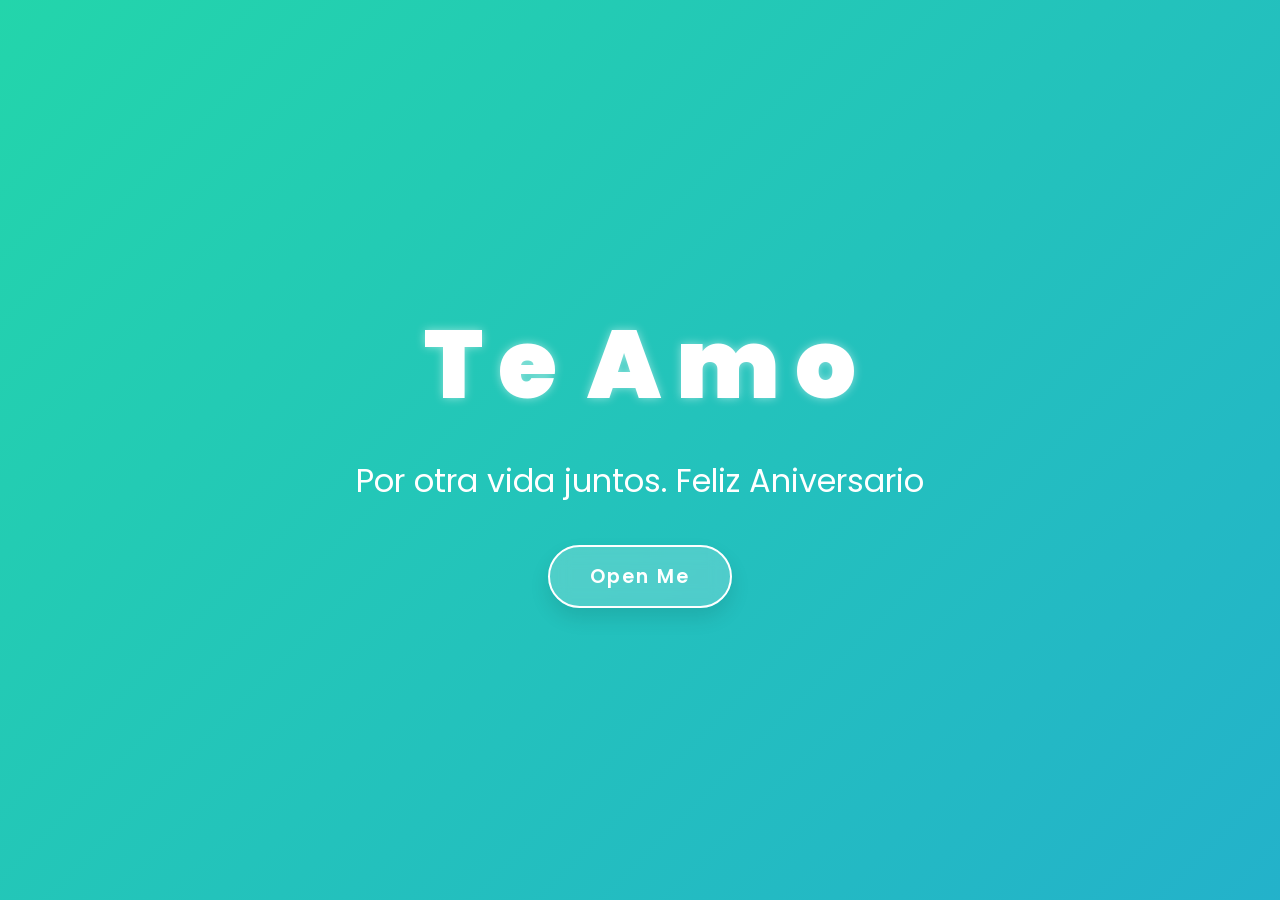
<file: index.html>
<!DOCTYPE html>
<html lang="es">
<head>
    <meta charset="UTF-8">
    <meta http-equiv="X-UA-Compatible" content="IE=edge">
    <meta name="viewport" content="width=device-width, initial-scale=1.0">
    <link rel="stylesheet" href="DATOS/css/style.css">
    <link rel="icon" href="DATOS/img/flowers.png" type="image/x-icon">
    <title>Feliz Aniversario</title>
</head>
<body>
    <div class="greetings">

        <span>T</span>
        <span>e</span>
        <span>   </span>
        <span>A</span>
        <span>m</span>
        <span>o</span>
    </div>
    <div class="greetings">
        <span></span>
        <span></span>
        <span></span>
        <span></span>
        <span></span>
        <span></span>
    </div>
    <div class="description">
        <span>Por otra vida juntos. Feliz Aniversario</span></span>
    </div>
    <div class="button">
        <button>
            <a href="DATOS/FLORES.html">Open Me</a>
        </button>
    </div>
</body>
</html>
</file>
<file: DATOS/css/style.css>
@import url('https://fonts.googleapis.com/css2?family=Poppins:ital,wght@0,500;1,900&family=Caveat:wght@700&display=swap');

* {
    margin: 0;
    padding: 0;
    box-sizing: border-box;
    font-family: 'Poppins', sans-serif;
}

body {
    color: white;
    width: 100%;
    height: 100vh;
    display: flex;
    flex-direction: column;
    align-items: center;
    justify-content: center;
    /* Fondo con degradado animado */
    background: linear-gradient(-45deg, #ee7752, #e73c7e, #23a6d5, #23d5ab);
    background-size: 400% 400%;
    animation: gradientBG 15s ease infinite;
    overflow: hidden;
}

@keyframes gradientBG {
    0% { background-position: 0% 50%; }
    50% { background-position: 100% 50%; }
    100% { background-position: 0% 50%; }
}

.greetings {
    font-size: 6rem;
    font-weight: 900;
    display: flex;
    gap: 15px;
    margin-bottom: 10px;
}

.greetings > span {
    display: inline-block;
    text-shadow: 0 0 10px rgba(255,255,255,0.5);
    animation: floating 3s ease-in-out infinite;
}

/* Retraso para que las letras bailen */
.greetings > span:nth-child(even) { animation-delay: 0.5s; }

@keyframes floating {
    0%, 100% { transform: translateY(0); text-shadow: 0 0 10px #fff; }
    50% { transform: translateY(-15px); text-shadow: 0 0 30px #fbff00; color: #fbff00; }
}

.description {
    font-family: 'Caveat', cursive; /* Fuente más romántica tipo mano */
    font-size: 2rem;
    color: #fff;
    margin-bottom: 40px;
    opacity: 0;
    animation: fadeIn 2s ease-in forwards 1s;
}

@keyframes fadeIn {
    to { opacity: 1; }
}

/* Botón Estilo Moderno */
.button button {
    background: rgba(255, 255, 255, 0.2);
    backdrop-filter: blur(10px); /* Efecto de cristal esmerilado */
    border: 2px solid white;
    padding: 15px 40px;
    font-size: 1.2rem;
    font-weight: 600;
    cursor: pointer;
    border-radius: 50px;
    transition: all 0.4s cubic-bezier(0.175, 0.885, 0.32, 1.275);
    box-shadow: 0 10px 20px rgba(0,0,0,0.1);
}

.button button a {
    text-decoration: none;
    color: white;
    letter-spacing: 2px;
}

.button button:hover {
    transform: scale(1.1);
    background: white;
    box-shadow: 0 0 40px rgba(255, 255, 255, 0.6);
}

.button button:hover a {
    color: #e73c7e;
}

/* Responsivo para móviles */
@media screen and (max-width: 600px) {
    .greetings { font-size: 3.5rem; flex-wrap: wrap; justify-content: center; }
    .description { font-size: 1.5rem; text-align: center; padding: 0 20px; }
}
</file>
